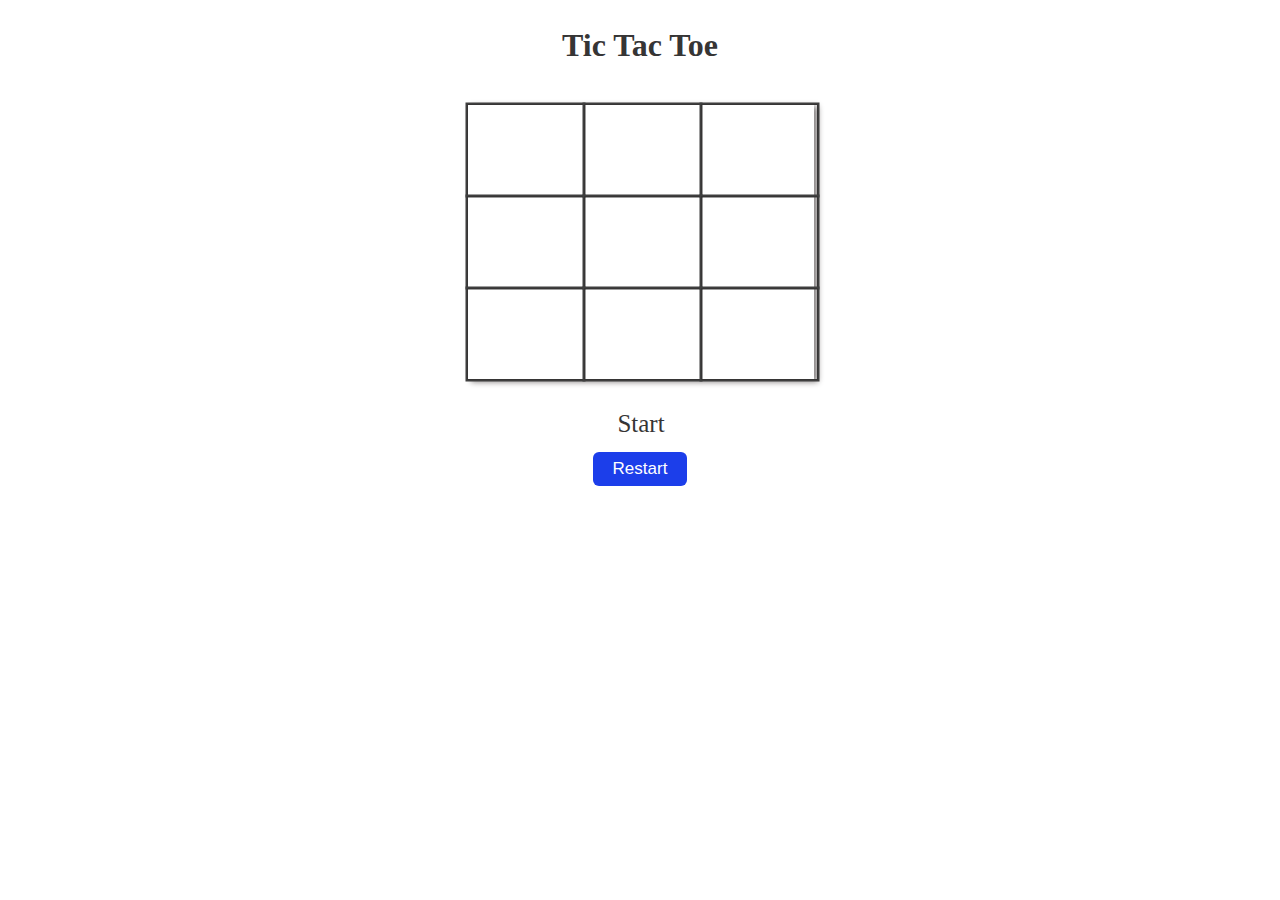
<file: index.html>
<!DOCTYPE html>
<html lang="en">
<head>
    <meta charset="UTF-8">
    <meta http-equiv="X-UA-Compatible" content="IE=edge">
    <meta name="viewport" content="width=device-width, initial-scale=1.0">
    <title>Document</title>
    <link rel="stylesheet" href="style.css">
</head>
<body>
    <div class="gamebox" >
        <div  class="heading">
            <h2 style="font-size: 32px;">Tic Tac Toe </h2>
        </div>
        <div class="container">
            <div id="0" class="cell" ></div>
            <div id="1" class="cell" ></div>
            <div id="2" class="cell" ></div>
            <div id="3" class="cell" ></div>
            <div id="4" class="cell" ></div>
            <div id="5" class="cell" ></div>
            <div id="6" class="cell" ></div>
            <div id="7" class="cell" ></div>
            <div id="8" class="cell" ></div>
        </div>
        <div id="status" style="color: rgba(54, 53, 53); margin-top: 30px; margin-left: 2px; font-size: 25px;">Start</div>
        <button id="btn"> Restart</button>

    </div>


    <script src="script.js"></script>
</body>
</html>
</file>
<file: style.css>
body{
    margin: 0px;
    padding: 0px;
}

.cell{
    height: 90px;
    width: 115px;
    border: 0.4px solid;
    text-align: center;
    color: rgba(54, 53, 53);
    font-size: 48px;
    line-height: 80px;
    box-shadow: 0px 0px 0px 1.5px rgb(63, 63, 63);
    cursor: pointer;
    z-index: 1;
}

.heading{
    margin: 0px 0px 40px 0px;
    color: rgba(54, 53, 53);
}

.container{
    width: 347px;
    /* border: solid 1px; */
    display: grid;
    grid-template-columns: repeat(3, auto);
    margin: auto;
    box-shadow: 4px 2px 6px 0.3px rgb(135, 131, 131);
    z-index: 5;
}

.gamebox{
    text-align: center;
    font-family: "Permanent Marker", cursive;
}

#btn {
    margin-top: 14px;
    margin-bottom: 10px;
    border: none;
    border-radius: 6px;
    width: 94px;
    height: 34px;
    color: white;
    font-size: 17px;
    background-color: rgb(28, 62, 234);
};
</file>
